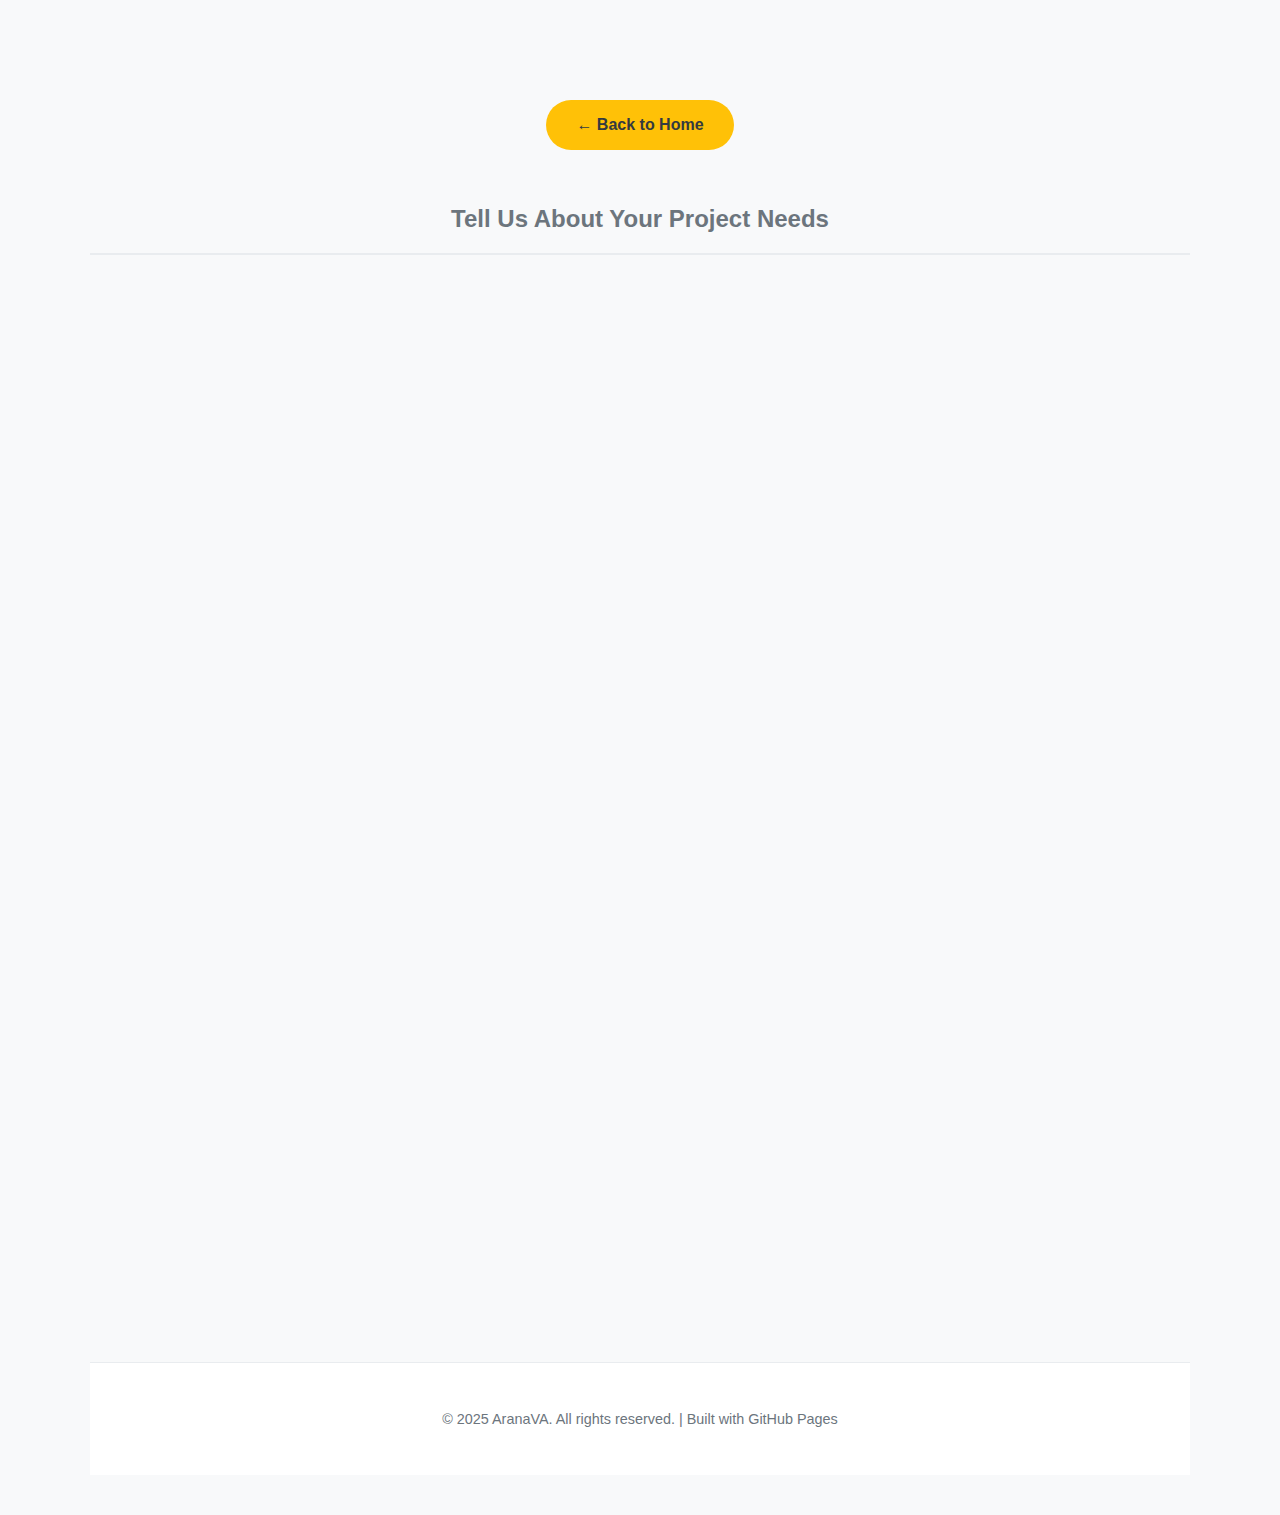
<file: client-form.html>
<!DOCTYPE html>
<html>
<head>
    <title>Client Inquiry | Find a Virtual Assistant | AranaVA</title>
    <meta name="viewport" content="width=device-width, initial-scale=1">
    <link rel="stylesheet" href="style.css">
    <link rel="icon" type="image/png" href="favicon.png.png?v=3"> 
</head>
<body>
    <div class="container contact-section">
        <a href="index.html" class="button secondary-button" style="margin-bottom: 30px;">← Back to Home</a>
        
        <h2>Tell Us About Your Project Needs</h2>
        
        <div class="contact-form-embed">
            <iframe src="https://docs.google.com/forms/d/e/1FAIpQLScz7tY8oH1sP0kX2Y9jV6j7c1w4u5/viewform?embedded=true" width="640" height="1000" frameborder="0" marginheight="0" marginwidth="0">Loading…</iframe>
        </div>
        
        <footer>
            <p>&copy; 2025 AranaVA. All rights reserved. | Built with GitHub Pages</p>
        </footer>
    </div>
</body>
</html>
</file>
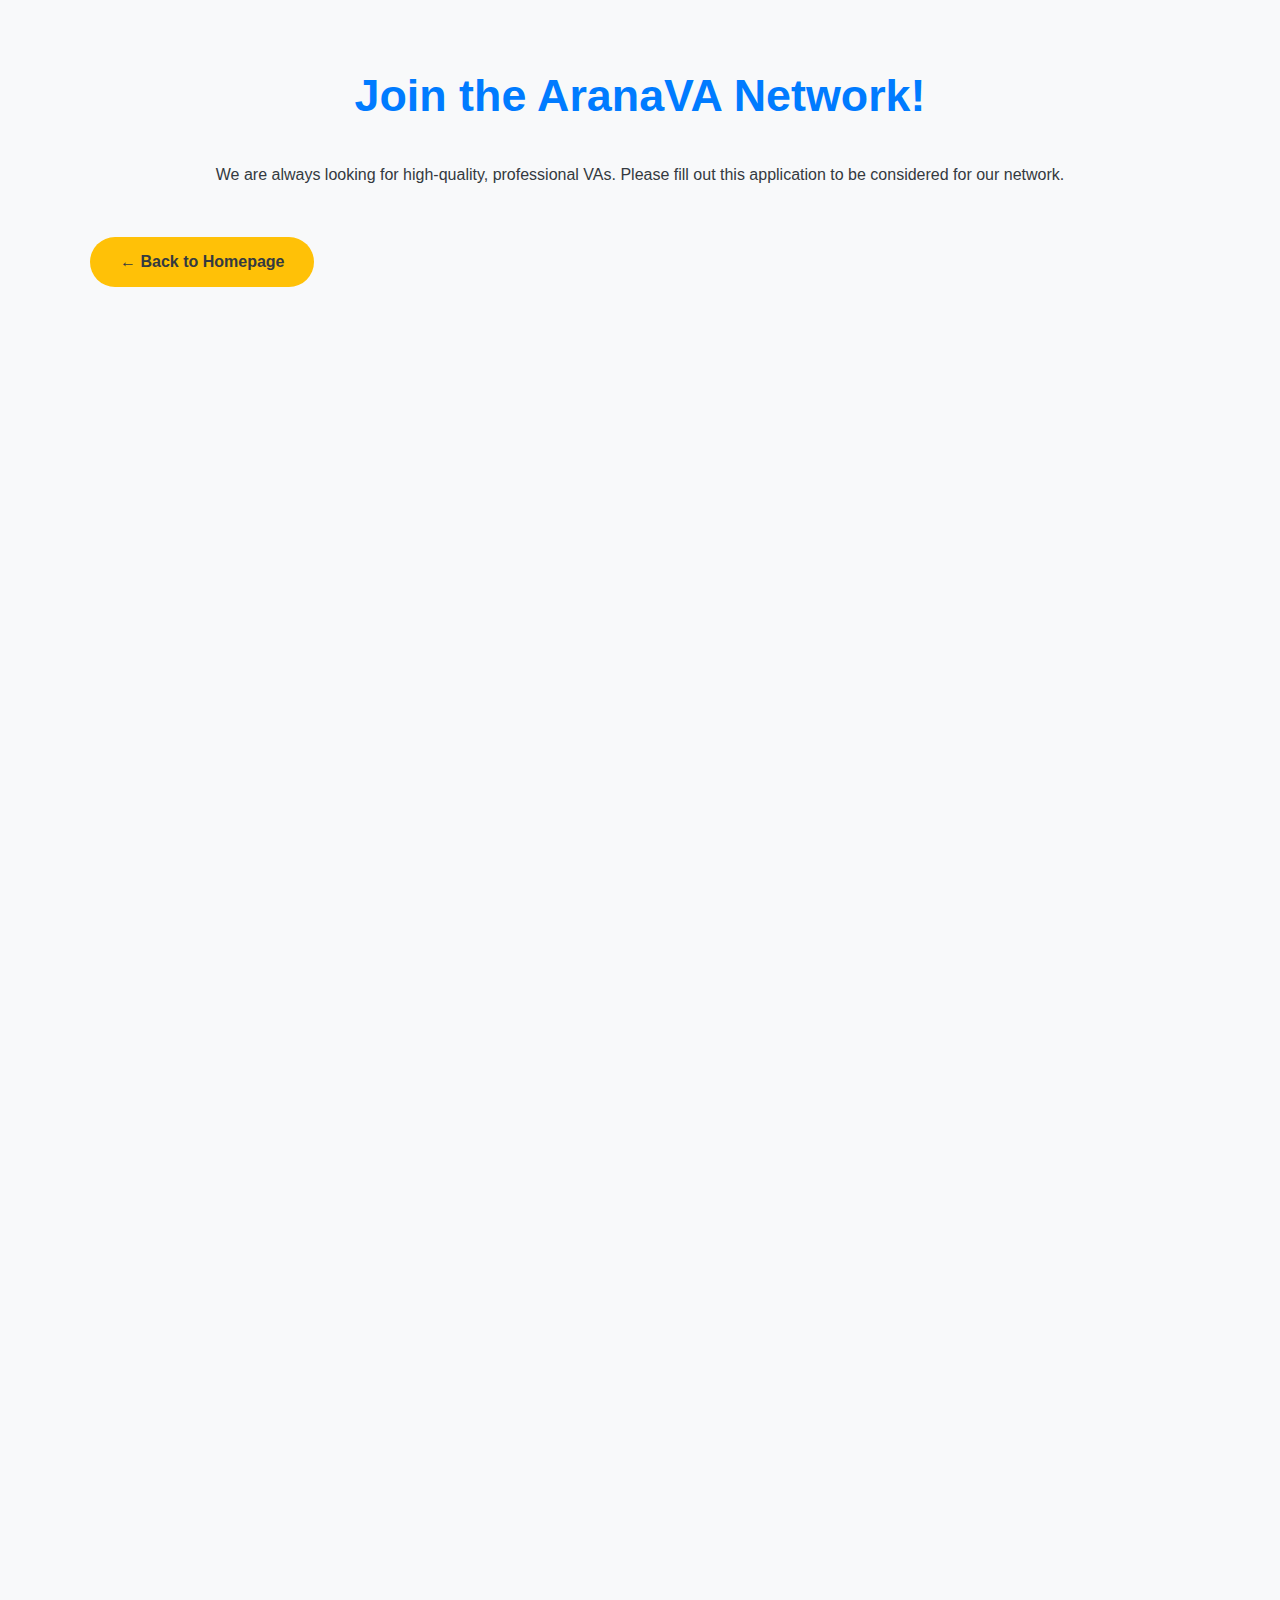
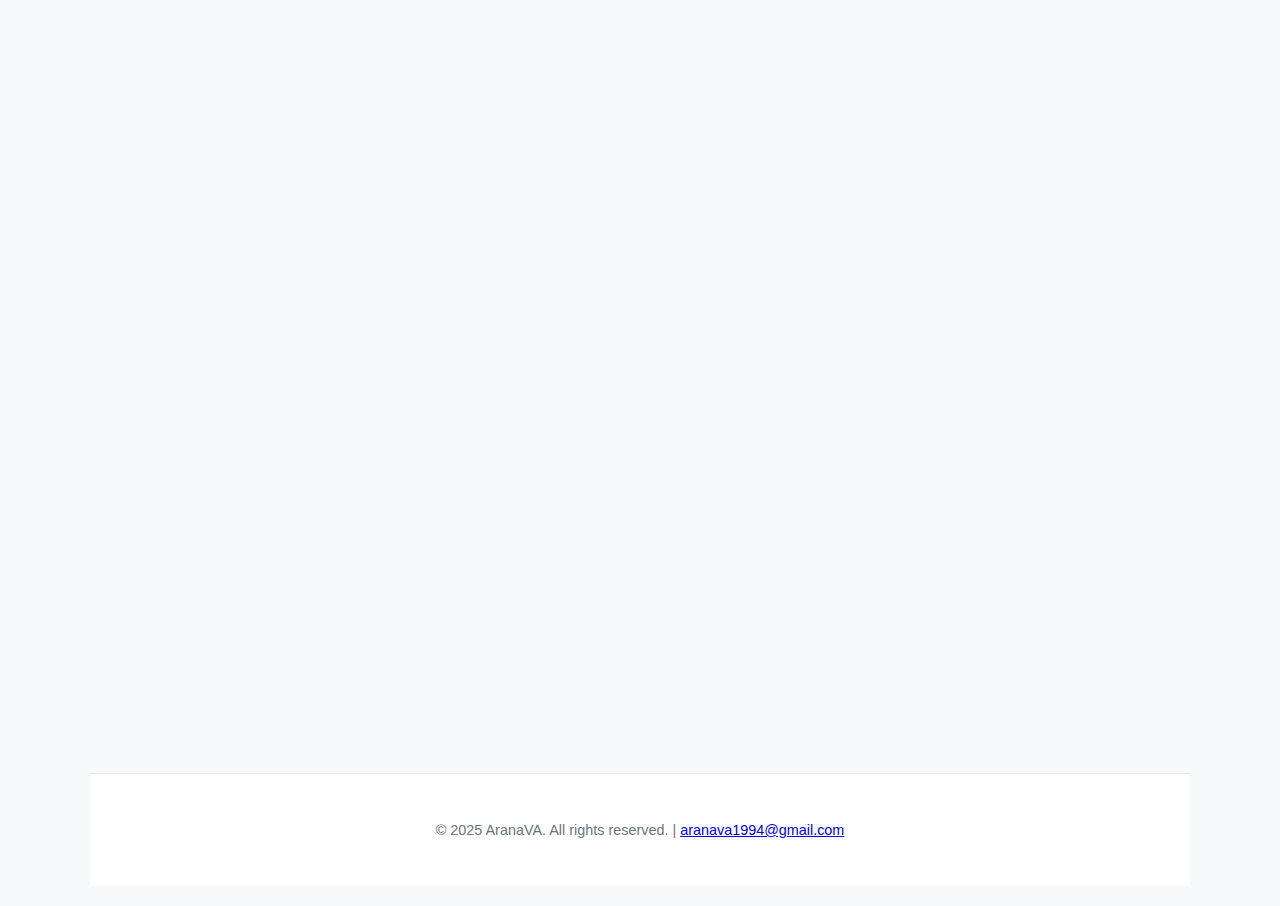
<file: va-form.html>
<!DOCTYPE html>
<html>
<head>
    <title>AranaVA - VA Application</title>
    <meta name="viewport" content="width=device-width, initial-scale=1">
    <link rel="stylesheet" href="style.css">
    <link rel="icon" type="image/png" href="favicon.png.png?v=3"> 
</head>
<body>
    <div class="container">
        <header>
            <h1>Join the AranaVA Network!</h1>
            <p style="text-align: center; margin-bottom: 30px;">We are always looking for high-quality, professional VAs. Please fill out this application to be considered for our network.</p>
        </header>

        <a href="index.html" class="button secondary-button" style="margin-bottom: 20px;">← Back to Homepage</a>

        <div class="contact-form-embed">
            <iframe src="https://docs.google.com/forms/d/e/1FAIpQLScnDCWvziq3ayu_xk3u8b_MktK2ijSVcib83K8beU6w5aiuiA/viewform?embedded=true" width="640" height="2009" frameborder="0" marginheight="0" marginwidth="0">Loading…</iframe>
        </div>
        
        <footer>
            <p>&copy; 2025 AranaVA. All rights reserved. | <a href="mailto:aranava1994@gmail.com">aranava1994@gmail.com</a></p>
        </footer>
    </div>
</body>
</html>
</file>
<file: style.css>
/* --- AranaVA Professional Styling --- */

/* --- Global Styles & Background --- */
body {
    font-family: 'Segoe UI', Tahoma, Geneva, Verdana, sans-serif;
    margin: 0;
    padding: 0;
    line-height: 1.6;
    color: #343a40; /* Darker text for readability */
    background-color: #f8f9fa; /* Very light gray background (clean) */
}

.container {
    max-width: 1100px;
    margin: 0 auto;
    padding: 20px;
}

/* --- Typography --- */
h1 {
    color: #007bff; /* Primary Blue for Heading */
    text-align: center;
    font-size: 2.8em;
    font-weight: 700;
    margin-top: 40px;
}

h2 {
    color: #6c757d; /* Soft Gray for Subtitle */
    text-align: center;
    font-size: 1.5em;
    margin-bottom: 50px;
    border-bottom: 2px solid #e9ecef; /* Subtle divider line */
    padding-bottom: 15px;
}

h3 {
    color: #17a2b8; /* Secondary Teal/Cyan for Section Headings */
    font-size: 1.4em;
    border-left: 4px solid #17a2b8;
    padding-left: 15px;
    margin-top: 30px;
}

/* --- Banner Styling (Ensures your image works perfectly) --- */
.hero-banner {
    width: 100%;
    overflow: hidden; 
    max-height: 350px; /* Limits the banner height */
}

.hero-banner img {
    width: 100%; 
    height: auto;
    display: block;
    object-fit: cover;
}

/* --- Main Content Boxes (Client & VA) --- */
.info-grid {
    display: flex;
    gap: 25px; /* Space between the two columns */
    align-items: stretch;
    margin-bottom: 40px;
}

.client-info, .va-info {
    flex: 1;
    background-color: #ffffff; /* White background for clean boxes */
    padding: 30px;
    border-radius: 8px;
    box-shadow: 0 4px 10px rgba(0, 0, 0, 0.1); /* Subtle professional shadow */
    transition: box-shadow 0.3s ease;
    border-top: 5px solid #007bff; /* Strong blue accent line */
}

.va-info {
    border-top: 5px solid #ffc107; /* Yellow accent for VAs (matching banner) */
}

.client-info:hover, .va-info:hover {
    box-shadow: 0 6px 15px rgba(0, 0, 0, 0.15); /* Slight lift on hover */
}

/* --- Buttons (Call to Action) --- */
.button {
    display: inline-block;
    padding: 12px 30px;
    border-radius: 50px; /* Pill shape for modern look */
    text-decoration: none;
    font-weight: bold;
    margin-top: 20px;
    transition: all 0.3s ease;
}

.primary-button {
    background-color: #007bff;
    color: white;
    border: none;
}

.primary-button:hover {
    background-color: #0056b3; 
    transform: translateY(-2px);
}

.secondary-button {
    background-color: #ffc107; /* Yellow background (matching banner) */
    color: #343a40; /* Dark text for contrast */
    border: none;
}

.secondary-button:hover {
    background-color: #e0a800;
    transform: translateY(-2px);
}

/* --- Services List --- */
.services {
    padding: 40px 20px;
    margin-top: 30px;
    background-color: #e9f5ff; /* Very light blue wash for this section */
    border-radius: 8px;
    text-align: center;
}

.service-list ul {
    list-style: none;
    padding: 0;
    margin: 20px auto;
    display: flex;
    flex-wrap: wrap; /* Allows wrapping on smaller screens */
    justify-content: center;
}

.service-list li {
    background-color: #ffffff;
    margin: 10px;
    padding: 15px;
    border: 1px solid #cce5ff; /* Light blue border */
    border-radius: 6px;
    width: calc(33.333% - 20px); /* Three columns on desktop */
    text-align: left;
    box-shadow: 0 1px 3px rgba(0, 0, 0, 0.05);
}

/* --- Contact Section --- */
.contact-section {
    padding: 40px 20px;
    text-align: center;
    margin-top: 40px;
}

.contact-box {
    margin: 30px auto;
    padding: 25px;
    border: 2px dashed #ffc107; /* Eye-catching dashed yellow border */
    border-radius: 10px;
    display: inline-block;
}

/* --- Footer --- */
footer {
    text-align: center;
    padding: 30px;
    margin-top: 50px;
    border-top: 1px solid #e9ecef;
    color: #6c757d;
    font-size: 0.9em;
    background-color: #ffffff;
}

/* --- Mobile Optimization (The essential final step) --- */
@media (max-width: 900px)
</file>
